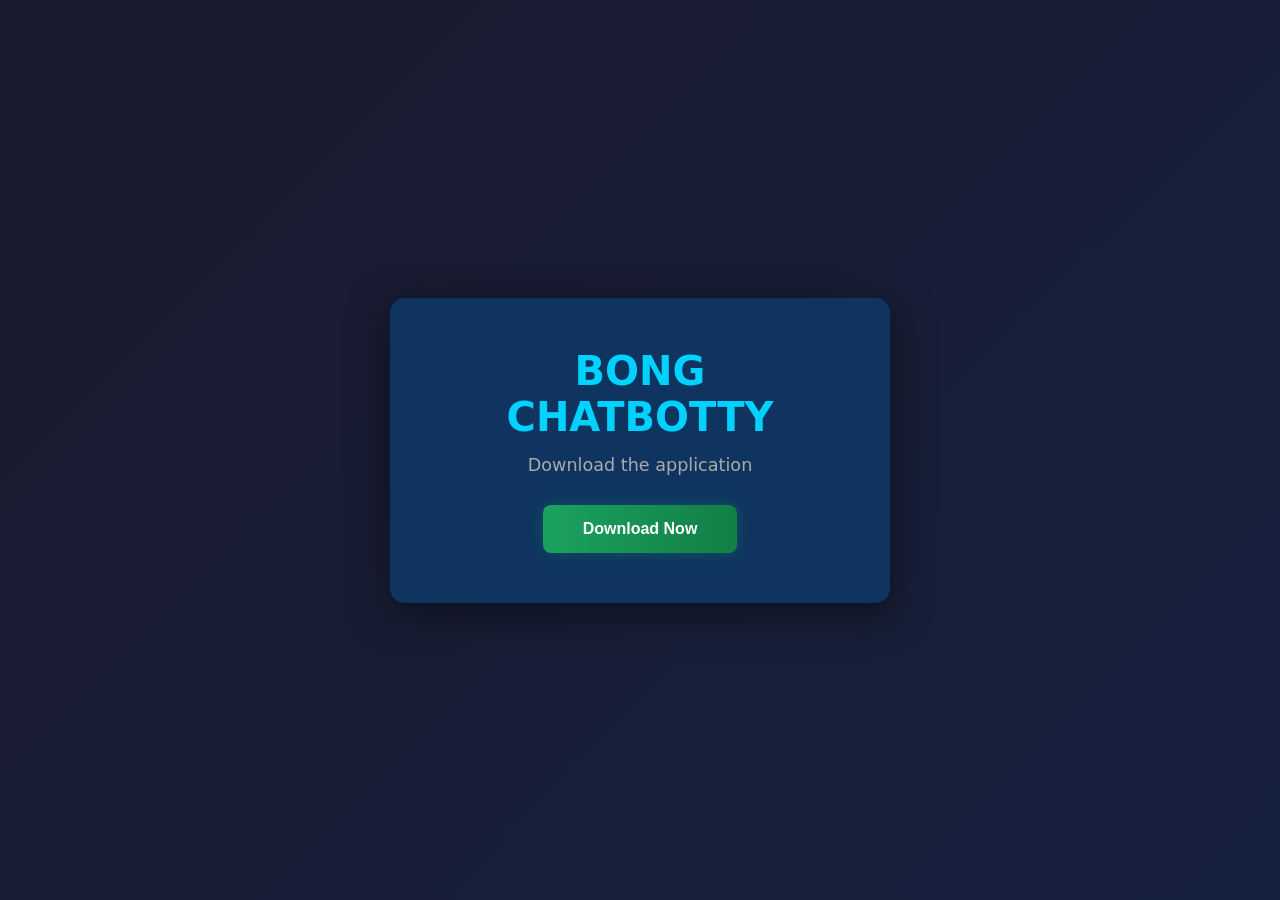
<file: index.html>
<!DOCTYPE html>
<html lang="en">
<head>
    <meta charset="UTF-8">
    <meta name="viewport" content="width=device-width, initial-scale=1.0">
    <title>Download BONG</title>
    <link rel="stylesheet" href="style.css">
</head>
<body>
    <div class="container">
        <h1>BONG CHATBOTTY</h1>
        <p>Download the application</p>
        <button id="downloadBtn" class="download-btn">Download Now</button>
    </div>
    <script src="script.js"></script>
</body>
</html>
</file>
<file: style.css>
* {
    margin: 0;
    padding: 0;
    box-sizing: border-box;
}

body {
    font-family: 'Segoe UI', system-ui, sans-serif;
    background: linear-gradient(135deg, #1a1a2e, #16213e);
    color: #e2e2e6;
    min-height: 100vh;
    display: flex;
    align-items: center;
    justify-content: center;
}

.container {
    text-align: center;
    background: #0f3460;
    padding: 50px;
    border-radius: 15px;
    box-shadow: 0 10px 40px rgba(0, 0, 0, 0.5);
    max-width: 500px;
}

h1 {
    color: #00d2ff;
    margin-bottom: 15px;
    font-size: 2.5em;
}

p {
    color: #aaa;
    margin-bottom: 30px;
    font-size: 1.1em;
}

.download-btn {
    background: linear-gradient(90deg, #1aa260, #137e47);
    color: white;
    padding: 15px 40px;
    font-size: 16px;
    border: none;
    border-radius: 8px;
    cursor: pointer;
    font-weight: bold;
    transition: transform 0.2s, box-shadow 0.2s;
    box-shadow: 0 0 15px rgba(26, 162, 96, 0.3);
}

.download-btn:hover {
    transform: scale(1.05);
    box-shadow: 0 0 25px rgba(26, 162, 96, 0.5);
}

.download-btn:active {
    transform: scale(0.98);
}
</file>
